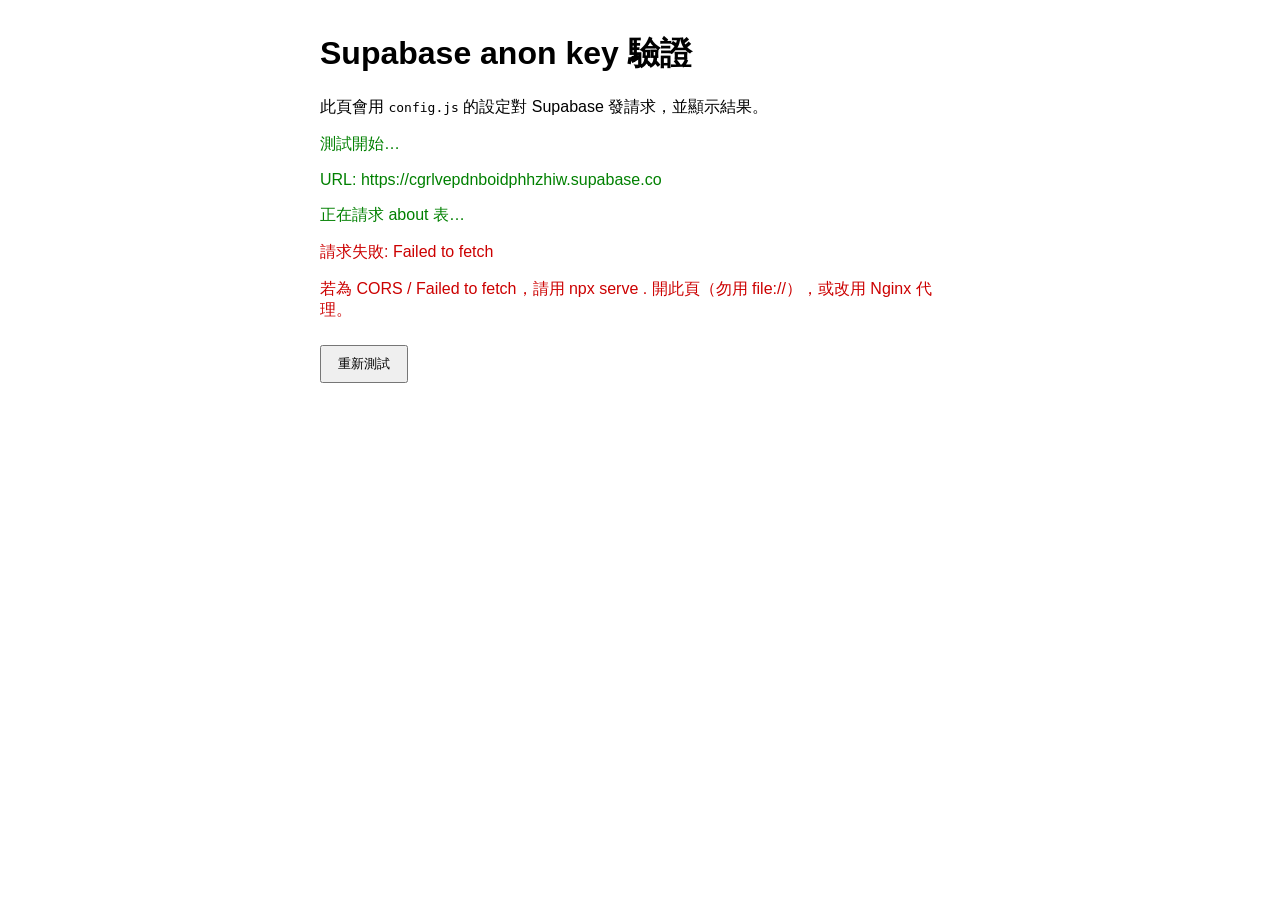
<file: test-supabase.html>
<!DOCTYPE html>
<html lang="zh-TW">
<head>
  <meta charset="UTF-8">
  <meta name="viewport" content="width=device-width, initial-scale=1.0">
  <title>Supabase 連線測試</title>
  <style>
    body { font-family: sans-serif; max-width: 640px; margin: 2rem auto; padding: 0 1rem; }
    pre { background: #f0f0f0; padding: 1rem; overflow: auto; font-size: 0.85rem; }
    .ok { color: green; }
    .err { color: #c00; }
    button { padding: 0.5rem 1rem; margin-top: 0.5rem; cursor: pointer; }
  </style>
</head>
<body>
  <h1>Supabase anon key 驗證</h1>
  <p>此頁會用 <code>config.js</code> 的設定對 Supabase 發請求，並顯示結果。</p>
  <div id="out"><p>載入中…</p></div>
  <button type="button" id="btn">重新測試</button>

  <script src="config.js"></script>
  <script>
    (function () {
      var out = document.getElementById('out');
      function log(msg, isError) {
        var p = document.createElement('p');
        p.className = isError ? 'err' : 'ok';
        p.textContent = msg;
        out.appendChild(p);
      }
      function run() {
        out.innerHTML = '';
        log('測試開始…');
        try {
          if (!window.SUPABASE_URL || !window.SUPABASE_ANON_KEY || window.SUPABASE_URL.indexOf('YOUR_') === 0) {
            log('請先在 config.js 設定 SUPABASE_URL 與 SUPABASE_ANON_KEY', true);
            log('目前 SUPABASE_URL: ' + (window.SUPABASE_URL || '(未設定)'), true);
            return;
          }
          log('URL: ' + window.SUPABASE_URL);
          log('正在請求 about 表…');
          var url = window.SUPABASE_URL.replace(/\/$/, '') + '/rest/v1/about?select=lead&limit=1';
          fetch(url, {
            method: 'GET',
            headers: {
              'apikey': window.SUPABASE_ANON_KEY,
              'Authorization': 'Bearer ' + window.SUPABASE_ANON_KEY,
              'Accept': 'application/json'
            }
          }).then(function (res) {
            log('HTTP 狀態: ' + res.status + ' ' + res.statusText, res.status >= 400);
            return res.text().then(function (text) {
              try {
                var json = JSON.parse(text);
                log('回應: ' + JSON.stringify(json, null, 2));
                if (res.status === 200) {
                  log('anon key 有效，可讀取資料。', false);
                } else if (res.status === 401) {
                  log('anon key 無效或已過期（401）。請到 Supabase Dashboard > Project Settings > API 複製正確的 anon public key。', true);
                } else if (res.status === 404) {
                  log('路徑或 about 表有誤。請在 SQL Editor 執行 supabase/migrations/001_initial_schema.sql。', true);
                }
              } catch (e) {
                log('回應內容: ' + text.substring(0, 500), res.status >= 400);
              }
            });
          }).catch(function (err) {
            log('請求失敗: ' + err.message, true);
            log('若為 CORS / Failed to fetch，請用 npx serve . 開此頁（勿用 file://），或改用 Nginx 代理。', true);
          });
        } catch (e) {
          log('執行錯誤: ' + e.message, true);
        }
      }
      document.getElementById('btn').onclick = run;
      run();
    })();
  </script>
</body>
</html>
</file>
